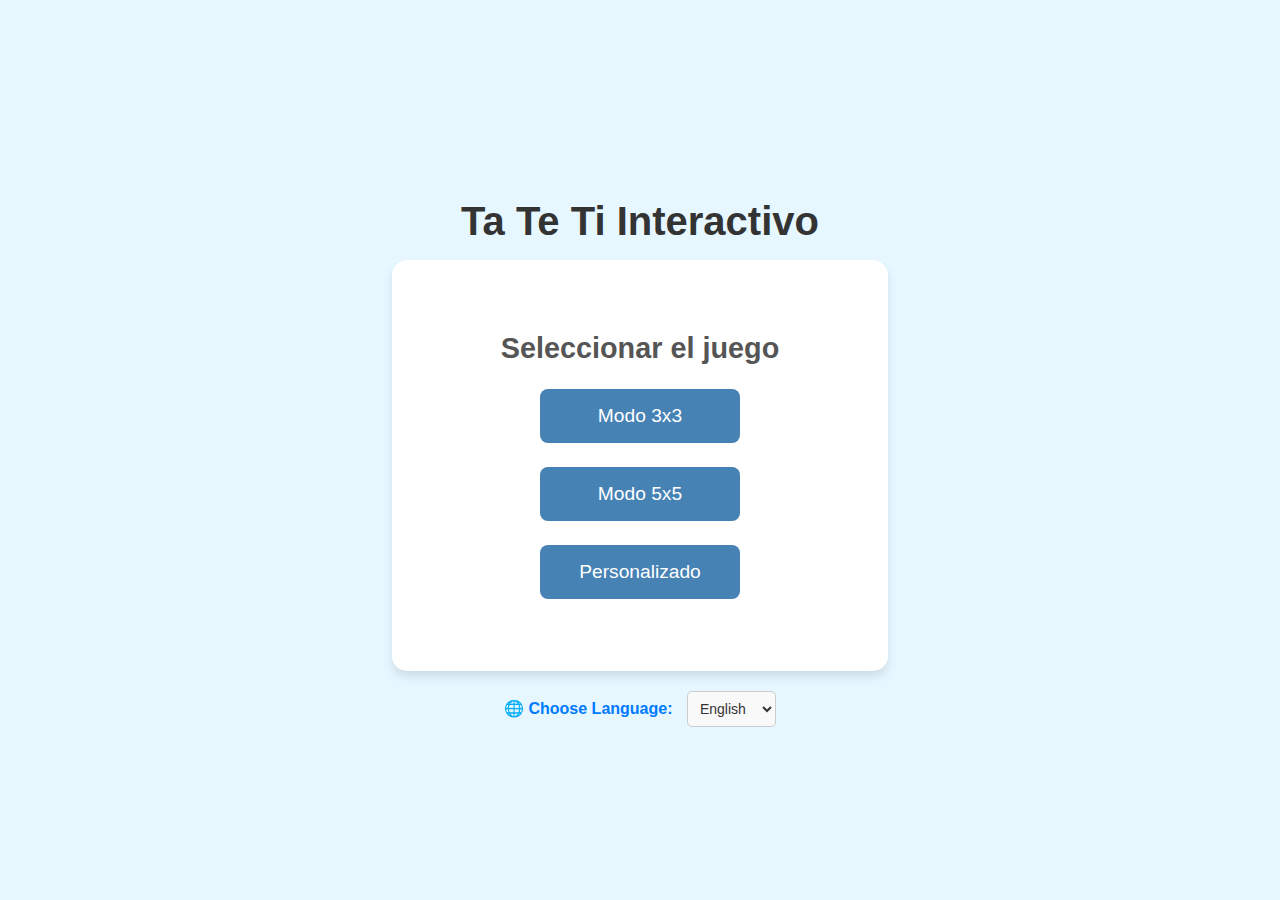
<file: index.html>
<!DOCTYPE html>
<html lang="es">
<head>
    <meta charset="UTF-8">
    <meta name="viewport" content="width=device-width, initial-scale=1.0">
    <title>Ta Te Ti Interactivo</title>
    <link rel="stylesheet" href="tateti.css">
</head>
<body>
<div>
    <h1>Ta Te Ti Interactivo</h1>
    <section id="menu" class="menu">
        <h2>Seleccionar el juego</h2>
        <button id="three-by-three">Modo 3x3</button>
        <button id="five-by-five">Modo 5x5</button>
        <button id="custom-game">Personalizado</button>
    </section>

    <section id="game-modes" class="hidden">
        <div id="mode-3x3" class="hidden">
            <h2>Modo 3x3</h2>
            <div id="winner-message" class="hidden">¡Ha ganado!</div>
            <div id="board-3x3" class="board"></div>
            <button id="reset-3x3">Reiniciar</button>
            <button id="back-to-menu">Volver al Menú</button>
        </div>
        <div id="mode-5x5" class="hidden">
            <h2>Modo 5x5</h2>
            <div id="board-5x5" class="board"></div>
            <button id="reset-5x5">Reiniciar</button>
            <button id="back-to-menu">Volver al Menú</button>
        </div>
        <div id="mode-custom" class="hidden">
            <h2>Personalizado</h2> <!-- ya está actualizado -->
            <div id="board-custom" class="board"></div>
            <button id="reset-custom">Reiniciar</button>
            <button id="back-to-menu">Volver al Menú</button>
        </div>
    </section>

    <!-- Language selection dropdown -->
    <div id="language-menu" style="margin-top: 20px; text-align: center;">
      <label for="language-select">🌐 Choose Language:</label>
      <select id="language-select">
        <option value="en">English</option>
        <option value="es">Español</option>
      </select>
    </div>
</div>
<script src="tateti.js"></script>
</body>
</html>
</file>
<file: tateti.css>
body {
    font-family: 'Ubuntu', sans-serif;
    display: flex;
    justify-content: center;
    align-items: center;
    height: 100vh;
    margin: 0;
    background-color: #e6f7ff;
}

.menu {
    text-align: center;
    background-color: #fff;
    padding: 3rem;
    border-radius: 15px;
    box-shadow: 0 6px 10px rgba(0, 0, 0, 0.1);
    width: 400px;
}

button {
    /* Responsive button: full width up to max 200px, fixed order ensures reset above back */
    display: block;
    width: 100%;
    max-width: 200px;
    white-space: nowrap;
    margin: 1.5rem auto;
    padding: 1rem 2rem;
    font-size: 1.2rem;
    border: none;
    border-radius: 8px;
    background-color: #4682b4;
    color: white;
    cursor: pointer;
    transition: background-color 0.3s;
}

button:hover {
    background-color: #5a9bd3;
}

.hidden {
    display: none;
}

#custom-game {
    margin-top: 1rem;
}

h1 {
    text-align: center;
    font-size: 2.5rem;
    color: #333;
    margin-bottom: 1rem;
}

h2 {
    text-align: center;
    font-size: 1.8rem;
    color: #555;
    margin-bottom: 1rem;
}

.cell {
    width: 100px;
    height: 100px;
    display: flex;
    justify-content: center;
    align-items: center;
    font-size: 2rem;
    font-weight: bold;
    border: 1px solid #333;
    cursor: pointer;
    user-select: none;
    background-color: #f9f9f9;
    transition: background-color 0.3s;
}

.cell:hover {
    background-color: #e0e0e0;
}

.board {
    display: grid;
    grid-template-columns: repeat(3, 1fr);
    grid-template-rows: repeat(3, 1fr);
    gap: 5px;
    margin: 1rem auto;
    width: 100%;
    max-width: 310px;
    aspect-ratio: 1 / 1;
}

#winner-message {
    text-align: center;
    font-size: 1.8rem;
    font-weight: bold;
    margin-bottom: 1rem;
    transition: color 0.3s, transform 0.3s;
    transform: scale(1);
}

#winner-message.winner {
    color: #4caf50; /* Verde más suave y menos voluminoso */
}

#winner-message.tie {
    animation: smooth-appear 0.5s ease-out;
}

@keyframes smooth-appear {
    0% {
        transform: scale(0.8);
        opacity: 0;
    }
    100% {
        transform: scale(1);
        opacity: 1;
    }
}

/* Style for the language menu */
#language-menu {
  text-align: center;
  margin-top: 20px;
  font-family: 'Arial', sans-serif;
  font-size: 16px;
  color: #333;
}

#language-menu label {
  margin-right: 10px;
  font-weight: bold;
  color: #007BFF;
}

#language-select {
  padding: 8px;
  border: 1px solid #ccc;
  border-radius: 5px;
  font-size: 14px;
  background-color: #f9f9f9;
  color: #333;
  transition: border-color 0.3s ease, box-shadow 0.3s ease;
}

#language-select:hover {
  border-color: #007BFF;
  box-shadow: 0 0 5px rgba(0, 123, 255, 0.5);
}

#language-select:focus {
  outline: none;
  border-color: #0056b3;
  box-shadow: 0 0 8px rgba(0, 86, 179, 0.7);
}

/* Responsive adjustments */
@media (max-width: 400px) {
  .menu {
    width: 90%;
    padding: 1.5rem;
  }
  button {
    font-size: 1rem;
    padding: 0.75rem 1.5rem;
  }
  h1 {
    font-size: 2rem;
  }
  h2 {
    font-size: 1.4rem;
  }
}

/* Ensure 3x3 mode buttons match the board width */
#mode-3x3 {
    display: flex;
    flex-direction: column;
    align-items: center;
}
#mode-3x3 button {
    width: 100%;         /* full width of parent (centered container) */
    max-width: 310px;    /* same max width as .board */
}
</file>
